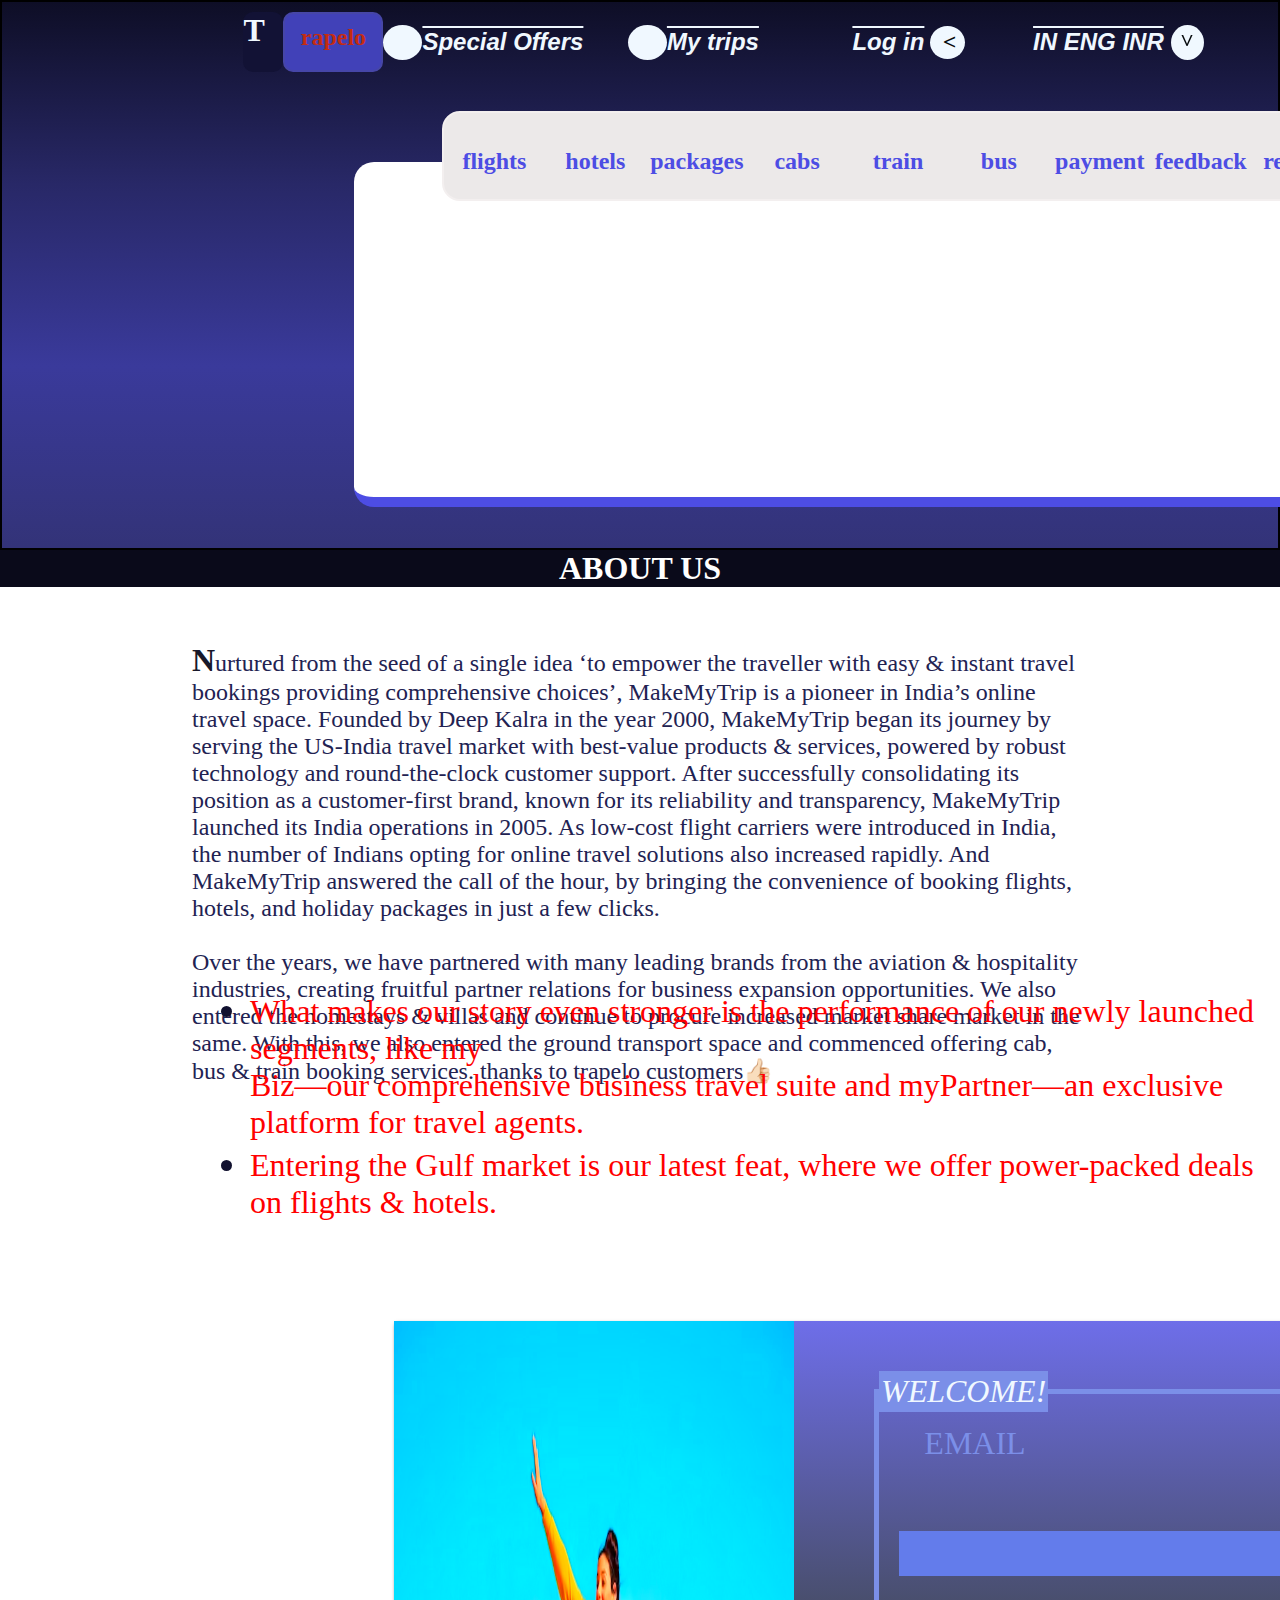
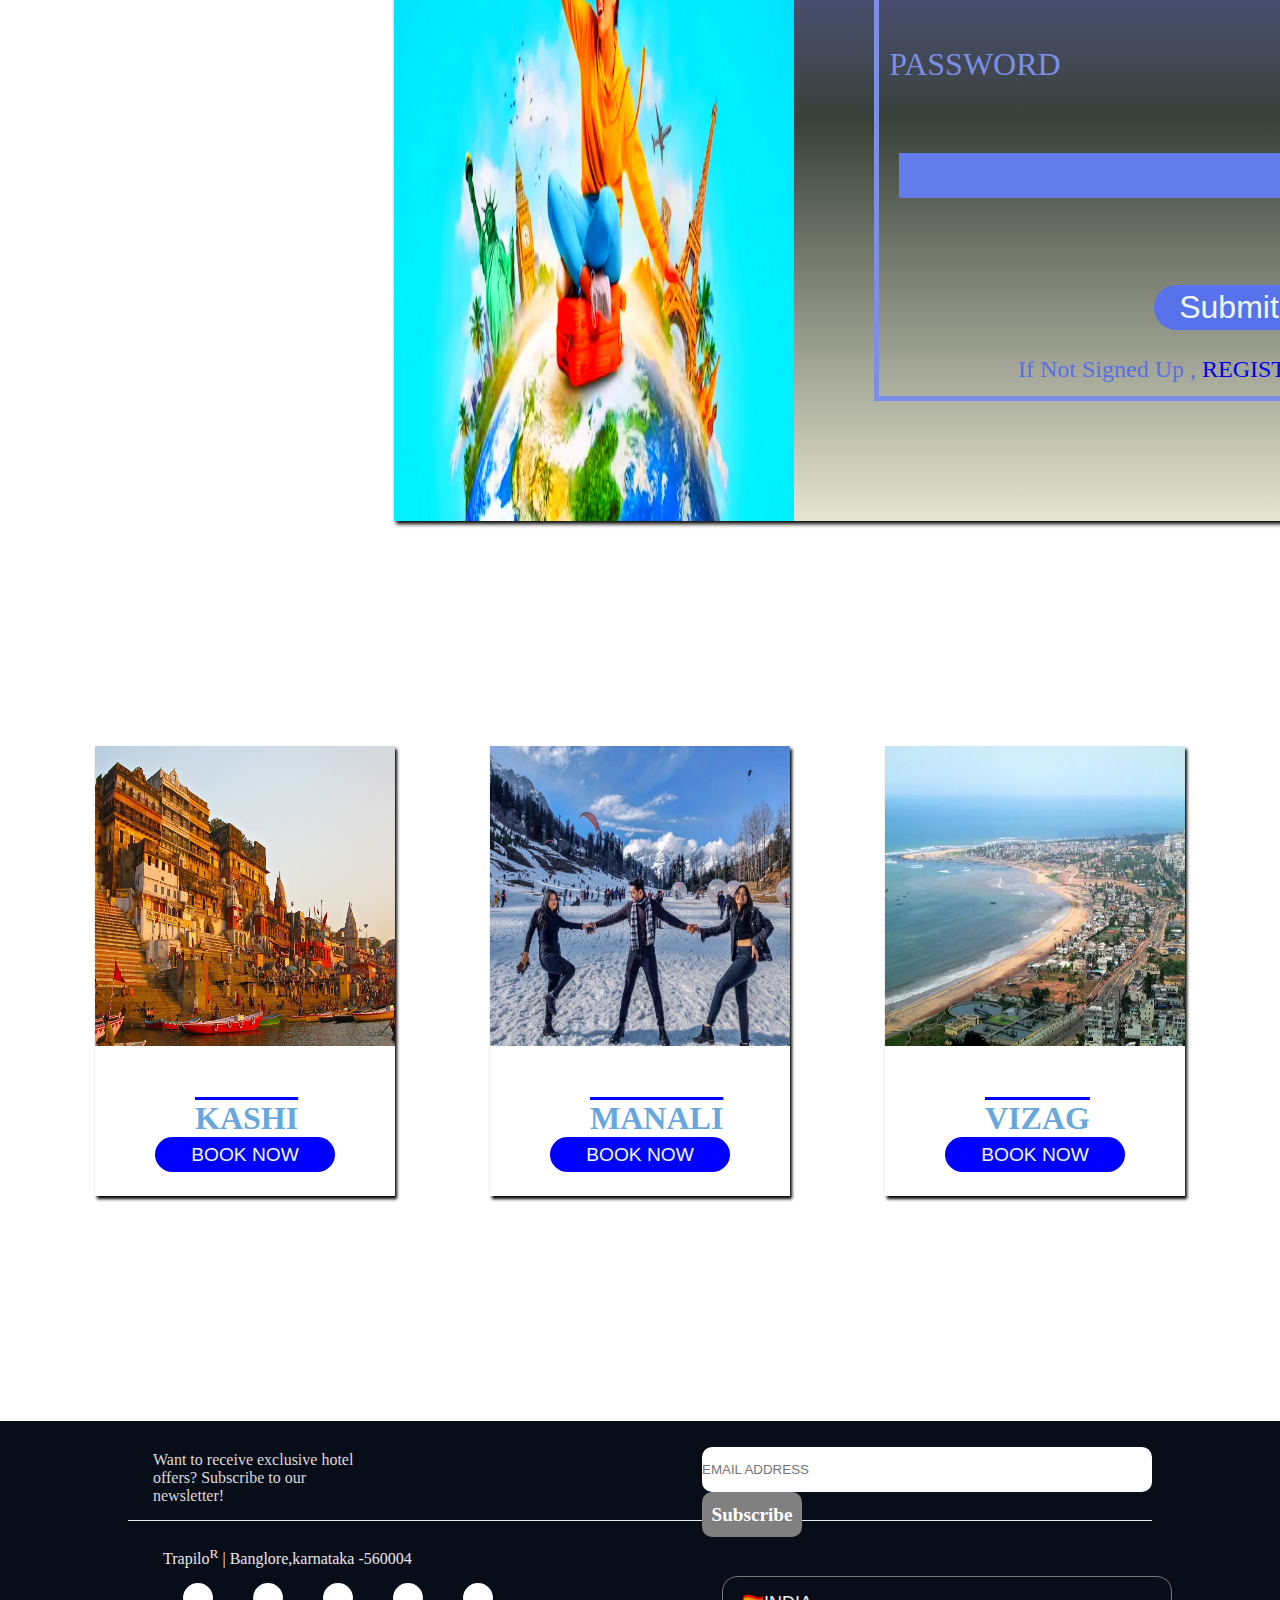
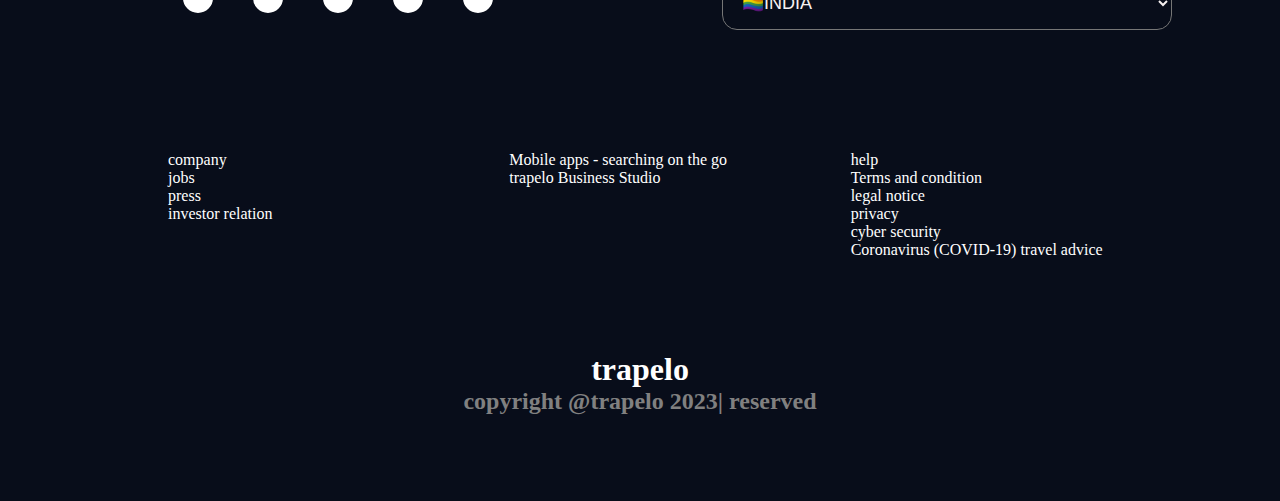
<file: index.html>
<!DOCTYPE html>
<html lang="en">
<head>
    <meta charset="UTF-8">
    <meta http-equiv="X-UA-Compatible" content="IE=edge">
    <meta name="viewport" content="width=device-width, initial-scale=1.0">
    <title>Trapelo</title>
    <link rel="stylesheet" href="index.css">
    <link rel="stylesheet" href="https://cdnjs.cloudflare.com/ajax/libs/font-awesome/6.4.0/css/all.min.css" 
    integrity="sha512-iecdLmaskl7CVkqkXNQ/ZH/XLlvWZOJyj7Yy7tcenmpD1ypASozpmT/E0iPtmFIB46ZmdtAc9eNBvH0H/ZpiBw==" crossorigin="anonymous" referrerpolicy="no-referrer" />
</head>
<body>
    <div class="nav-block">
        <header class="headerblock">
           <section class="headerblockin">
               <div class="domain">
                 <h1>T</h1>
                 <h5>rapelo</h5>
               </div>
               <div class="modules">
                   <div class="specialoffers">
                       <i class="fa-solid fa-percent"></i>
                       <h5>Special Offers</h5>
                   </div>
                   <div class="mytrips">
                       <i class="fa-solid fa-person-walking-luggage"></i>
                       <h5>My trips</h5>
                   </div>
                   <div class="login">
                       <h5>Log in</h5>
                       <p>^</p>
                   </div>
                   <div class="inr">
                      
                       <h5>IN ENG INR </h5>
                       <h1>^</h1>
                   </div>
               </div>
           </section>
        </header>
   
        <div id="flightsblock">
          
        </div>
   
   
        <div class="navicon">
           <div class="flights">
               <i class="fa-sharp fa-solid fa-plane-departure"></i>
               <h6>flights</h6>
           </div>
           <div class="hotels">
               <i class="fa-solid fa-hotel"></i>
               <h6> <a href="./hotel.html" target="_blank" class="hotel"> hotels </a></h6>
           </div>
           <div class="packages">
               <i class="fa-solid fa-cube"></i>
               <h6>packages</h6>
           </div>
           <div class="cabs">
               <i class="fa-solid fa-car"></i>
               <h6>cabs</h6>
           </div>
           <div class="train">
               <i class="fa-solid fa-train"></i>
               <h6>train</h6>
           </div>
           <div class="bus">
               <i class="fa-solid fa-bus"></i>
               <h6>bus</h6>
           </div>
           <div class="payment">
               <i class="fa-brands fa-cc-amazon-pay"></i>
               <h6>payment</h6>
           </div>
           <div class="feedback">
               <i class="fa-solid fa-message"></i>
              
               <h6>feedback</h6>
           </div>
           <div class="reviews">
               <i class="fa-solid fa-star"></i>
               <h6>reviews</h6>
           </div>
           <div class="activites">
               <i class="fa-solid fa-person-hiking"></i>
               <h6>activites</h6>
           </div>
        </div>
      
      </div>
      
      
      <!-- login -->
      <div class="about">
       <h1>ABOUT US</h1>
       <p>
         Nurtured from the seed of a single idea ‘to empower the traveller with
         easy & instant travel bookings providing comprehensive choices’,
         MakeMyTrip is a pioneer in India’s online travel space. Founded by Deep
         Kalra in the year 2000, MakeMyTrip began its journey by serving the
         US-India travel market with best-value products & services, powered by
         robust technology and round-the-clock customer support. After
         successfully consolidating its position as a customer-first brand, known
         for its reliability and transparency, MakeMyTrip launched its India
         operations in 2005. As low-cost flight carriers were introduced in
         India, the number of Indians opting for online travel solutions also
         increased rapidly. And MakeMyTrip answered the call of the hour, by
         bringing the convenience of booking flights, hotels, and holiday
         packages in just a few clicks.<br><br> Over the years, we have partnered with
         many leading brands from the aviation & hospitality industries, creating
         fruitful partner relations for business expansion opportunities. We also
         entered the homestays & villas and continue to procure increased market
         share market in the same. With this, we also entered the ground
         transport space and commenced offering cab, bus & train booking
         services.  </p>
         <ul>
                   <li>What makes our story even stronger is the performance of our
                     newly launched segments, like my<br>Biz—our comprehensive business travel
                     suite and myPartner—an exclusive platform for travel agents.</li>
                   <li>
                     Entering the Gulf market is our latest feat, where we offer power-packed deals on
                    flights & hotels.
                   </li>
         </ul>
      
     </div>
     <div class="form-block">
       <div class="img-block">
         <img
           src="./images/full-shot-travel-concept-with-landmarks_23-2149153258.jpeg"
           alt="image"
           height="800px"
           width="400px"
         />
       </div>
       <div class="signin-block">
         <form>
           <fieldset>
             <legend>WELCOME!</legend>
             <label for="email">EMAIL</label><br />
             <input type="email" id="email" name="email" /><br />
             <label for="pwd">PASSWORD</label><br />
             <input type="password" id="pwd" name="pwd" /><br /><br />
             <input type="submit" class="sbtn" />
             <p>
               If Not Signed Up ,
               <a href="./forms.html">REGISTER NOW</a>
             </p>
           </fieldset>
         </form>
       </div>
     </div>
   
   
     <!-- cards -->
     <div class="main-box">
       <div class="cards">
           <img src="./images/kashi.jpg" alt="kashi"
           height="300px" width="300px">
           <h1>KASHI</h1>
           <button class="sbtn">BOOK NOW</button>
       </div>
       <div class="cards">
           <img src="./images/manali.jpeg"
           alt="manali" height="300px" width="300px">
           <h1>MANALI</h1>
           <button class="sbtn">BOOK NOW</button>
       </div>
       <div class="cards">
           <img src="./images/vaizag.jpeg" alt="vizag" height="300px" width="300px">
           <h1>VIZAG</h1>
           <button class="sbtn">BOOK NOW</button>
       </div>
   
   </div>
   
   
   
   
   
      <!-- footer -->
      <div class="footer-block">
       <div class="inn-footerblock">
         <div class="subscribe-block">
            <section class="sb1">
             <p>Want to receive exclusive hotel offers?
                  Subscribe to our newsletter!</p>
            </section>
            <section class="sb2">
              <input type="email" id="email" name="email" placeholder="EMAIL ADDRESS">
              <button type="submit">Subscribe</button>
            </section>
            
         </div>
         <div class="footer-block2">
             <div class="media">
                 <p>Trapilo<span><sup>R</sup></span> | Banglore,karnataka -560004</p>
                 <div class="icons">
                   <div id="fb">
                     <i class="fa-brands fa-facebook"></i>
                   </div>
                   <div id="in">
                     <i class="fa-brands fa-instagram"></i>
                   </div>
                   <div id="tw">
                     <i class="fa-brands fa-twitter"></i>
                   </div>
                   <div id="yo">
                     <i class="fa-brands fa-youtube"></i>
                   </div>
                   <div id="li">
                     <i class="fa-brands fa-linkedin"></i>
                   </div>
                 </div>
              </div>
              <section class="country">
                   <select id="country-drop">
                        <option value=""><a href="">🏳️‍🌈INDIA</a></option>
                        <option value=""><a href="">CANADA</a></option>
                        <option value=""><a href="">BELGIUM</a></option>
                        <option value=""><a href="">FRANCE</a></option>
                        <option value=""><a href="">GERMANY</a></option>
                        <option value=""><a href="">AUSTRALIA</a></option>
                        <option value=""><a href="">HONG KONG</a></option>
                        <option value=""><a href="">SWEDEN</a></option>
                        <option value=""><a href="">USA</a></option>
                        <option value=""><a href="">UNITED KINGDOM</a></option>
                   </select>      
              </section>
             </div>
   
             <section class="list-block">
                    <article class="block1">
                     <ul type="none">
                       <li>company</li>
                       <li>jobs</li>
                       <li>press</li>
                       <li>investor relation</li>
                     </ul>
                    </article>
                    <article class="block2">
                     <ul type="none">
                       <li>Mobile apps - searching on the go</li>
                       <li>trapelo Business Studio</li>
                     </ul>
                    </article>
                    <article class="block3">
                     <ul type="none">
                       <li>help</li>
                       <li>Terms and condition</li>
                       <li>legal notice</li>
                       <li>privacy</li>
                       <li>cyber security</li>
                       <li>Coronavirus (COVID-19) travel advice</li>
                     </ul>
                    </article>
             </section>
   
             <div class="domain">
              <p>trapelo</p>
              <h6>copyright @trapelo 2023| reserved</h6>
             </div>
   
       </div>
     </div>
</body>
</html>
</file>
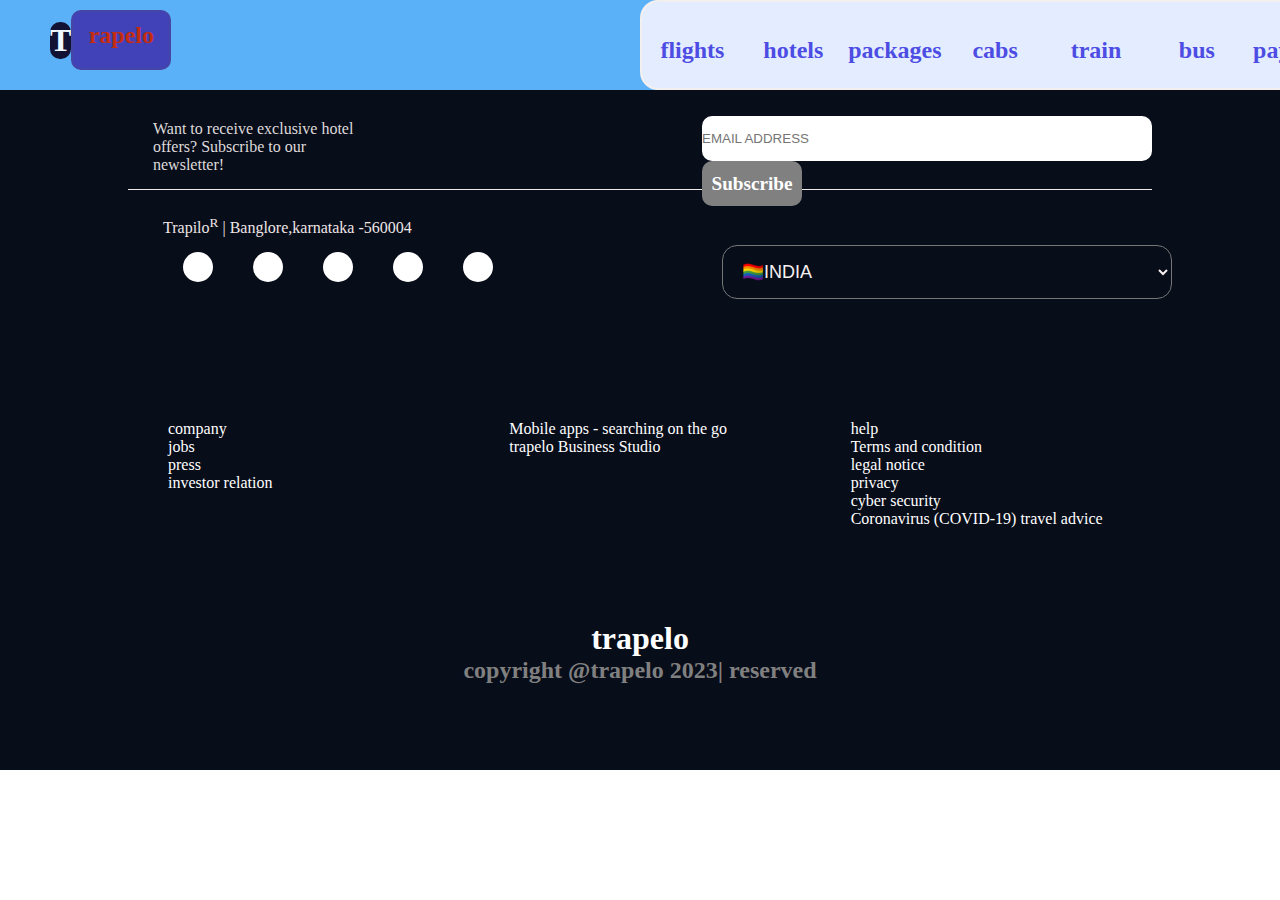
<file: base.html>
<!DOCTYPE html>
<html lang="en">
<head>
    <meta charset="UTF-8">
    <meta http-equiv="X-UA-Compatible" content="IE=edge">
    <meta name="viewport" content="width=device-width, initial-scale=1.0">
    <title>base</title>
    <link rel="stylesheet" href="./base.css">
</head>
<body>
    <!-- Header -->
    <div class="navicon-back">
        <section class="navicon-back">
           <div class="domain">
               <h1>T</h1>
               <h5>rapelo</h5>
             </div>
       <div class="navicon">
       <div class="flights">
           <i class="fa-sharp fa-solid fa-plane-departure"></i>
           <h6>flights</h6>
       </div>
       <div class="hotels">
           <i class="fa-solid fa-hotel"></i>
           <h6> <a href="./hotel.html" target="_blank" class="hotel"> hotels </a></h6>
       </div>
       <div class="packages">
           <i class="fa-solid fa-cube"></i>
           <h6>packages</h6>
       </div>
       <div class="cabs">
           <i class="fa-solid fa-car"></i>
           <h6>cabs</h6>
       </div>
       <div class="train">
           <i class="fa-solid fa-train"></i>
           <h6>train</h6>
       </div>
       <div class="bus">
           <i class="fa-solid fa-bus"></i>
           <h6>bus</h6>
       </div>
       <div class="payment">
           <i class="fa-brands fa-cc-amazon-pay"></i>
           <h6>payment</h6>
       </div>
       <div class="feedback">
           <i class="fa-solid fa-message"></i>
          
           <h6>feedback</h6>
       </div>
       <div class="reviews">
           <i class="fa-solid fa-star"></i>
           <h6>reviews</h6>
       </div>
       <div class="activites">
           <i class="fa-solid fa-person-hiking"></i>
           <h6>activites</h6>
       </div>
      </div>
   
      </div>
   
        <!-- footer -->
        <div class="footer-block">
           <div class="inn-footerblock">
             <div class="subscribe-block">
                <section class="sb1">
                 <p>Want to receive exclusive hotel offers?
                      Subscribe to our newsletter!</p>
                </section>
                <section class="sb2">
                  <input type="email" id="email" name="email" placeholder="EMAIL ADDRESS">
                  <button type="submit">Subscribe</button>
                </section>
                
             </div>
             <div class="footer-block2">
                 <div class="media">
                     <p>Trapilo<span><sup>R</sup></span> | Banglore,karnataka -560004</p>
                     <div class="icons">
                       <div id="fb">
                         <i class="fa-brands fa-facebook"></i>
                       </div>
                       <div id="in">
                         <i class="fa-brands fa-instagram"></i>
                       </div>
                       <div id="tw">
                         <i class="fa-brands fa-twitter"></i>
                       </div>
                       <div id="yo">
                         <i class="fa-brands fa-youtube"></i>
                       </div>
                       <div id="li">
                         <i class="fa-brands fa-linkedin"></i>
                       </div>
                     </div>
                  </div>
                  <section class="country">
                       <select id="country-drop">
                            <option value=""><a href="">🏳️‍🌈INDIA</a></option>
                            <option value=""><a href="">CANADA</a></option>
                            <option value=""><a href="">BELGIUM</a></option>
                            <option value=""><a href="">FRANCE</a></option>
                            <option value=""><a href="">GERMANY</a></option>
                            <option value=""><a href="">AUSTRALIA</a></option>
                            <option value=""><a href="">HONG KONG</a></option>
                            <option value=""><a href="">SWEDEN</a></option>
                            <option value=""><a href="">USA</a></option>
                            <option value=""><a href="">UNITED KINGDOM</a></option>
                       </select>      
                  </section>
                 </div>
       
                 <section class="list-block">
                        <article class="block1">
                         <ul type="none">
                           <li>company</li>
                           <li>jobs</li>
                           <li>press</li>
                           <li>investor relation</li>
                         </ul>
                        </article>
                        <article class="block2">
                         <ul type="none">
                           <li>Mobile apps - searching on the go</li>
                           <li>trapelo Business Studio</li>
                         </ul>
                        </article>
                        <article class="block3">
                         <ul type="none">
                           <li>help</li>
                           <li>Terms and condition</li>
                           <li>legal notice</li>
                           <li>privacy</li>
                           <li>cyber security</li>
                           <li>Coronavirus (COVID-19) travel advice</li>
                         </ul>
                        </article>
                 </section>
       
                 <div class="domain">
                  <p>trapelo</p>
                  <h6>copyright @trapelo 2023| reserved</h6>
                 </div>
       
           </div>
         </div>
</body>
</html>
</file>
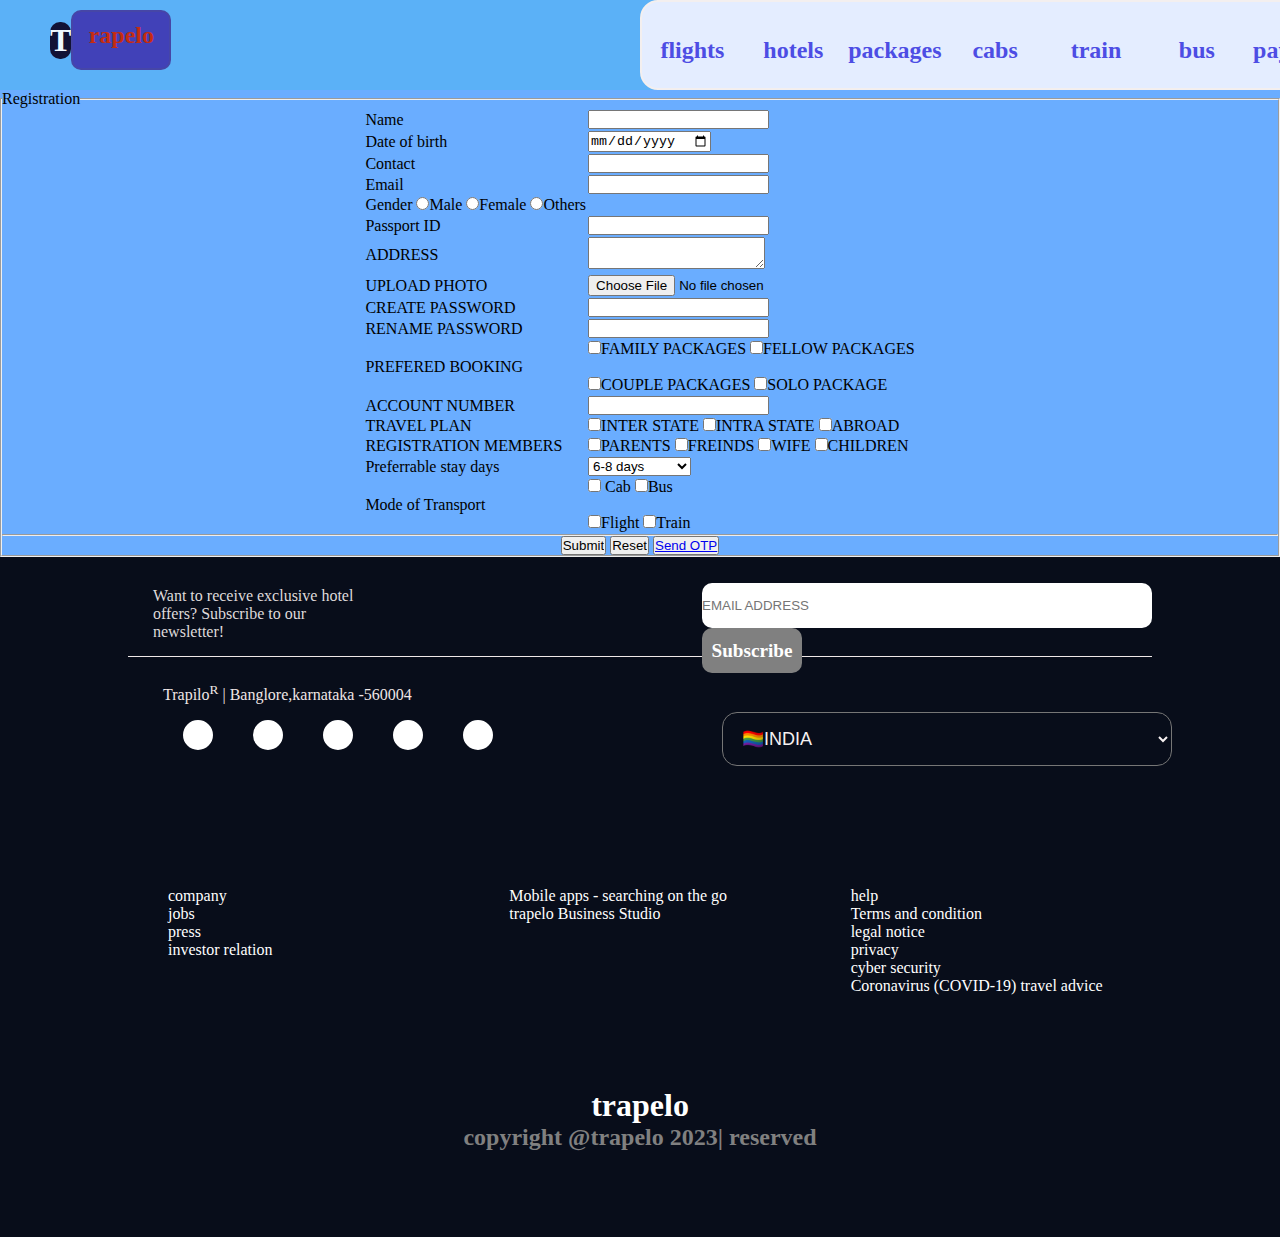
<file: forms.html>
<!DOCTYPE html>
<html lang="en">
<head>
    <meta charset="UTF-8">
    <meta http-equiv="X-UA-Compatible" content="IE=edge">
    <meta name="viewport" content="width=device-width, initial-scale=1.0">
    <title>forms</title>
    <link rel="stylesheet" href="forms.css">
    <link rel="stylesheet" href="https://cdnjs.cloudflare.com/ajax/libs/font-awesome/6.4.0/css/all.min.css" 
    integrity="sha512-iecdLmaskl7CVkqkXNQ/ZH/XLlvWZOJyj7Yy7tcenmpD1ypASozpmT/E0iPtmFIB46ZmdtAc9eNBvH0H/ZpiBw==" crossorigin="anonymous" referrerpolicy="no-referrer" />
</head>
<body>
  <!-- Header -->
  <div class="navicon-back">
    <section class="navicon-back">
       <div class="domain">
           <h1>T</h1>
           <h5>rapelo</h5>
         </div>
   <div class="navicon">
   <div class="flights">
       <i class="fa-sharp fa-solid fa-plane-departure"></i>
       <h6>flights</h6>
   </div>
   <div class="hotels">
       <i class="fa-solid fa-hotel"></i>
       <h6> <a href="./hotel.html" target="_blank" class="hotel"> hotels </a></h6>
   </div>
   <div class="packages">
       <i class="fa-solid fa-cube"></i>
       <h6>packages</h6>
   </div>
   <div class="cabs">
       <i class="fa-solid fa-car"></i>
       <h6>cabs</h6>
   </div>
   <div class="train">
       <i class="fa-solid fa-train"></i>
       <h6>train</h6>
   </div>
   <div class="bus">
       <i class="fa-solid fa-bus"></i>
       <h6>bus</h6>
   </div>
   <div class="payment">
       <i class="fa-brands fa-cc-amazon-pay"></i>
       <h6>payment</h6>
   </div>
   <div class="feedback">
       <i class="fa-solid fa-message"></i>
      
       <h6>feedback</h6>
   </div>
   <div class="reviews">
       <i class="fa-solid fa-star"></i>
       <h6>reviews</h6>
   </div>
   <div class="activites">
       <i class="fa-solid fa-person-hiking"></i>
       <h6>activites</h6>
   </div>
  </div>

  </div>

  <!-- Form -->
    <form style="background-color: rgb(106, 173, 255);"> 
        <fieldset>
            <legend>Registration</legend>

            <center>
            <table>
              <tr>
                <td><label for="name" name="username">Name</label></td>
                <td><input type="text" id="name"></td>
              </tr>
              <tr>
                <td><label for="dob" name="dob">Date of birth</label></td>
                <td><input type="date" id="dob"></td>
              </tr>
              <tr>
                <td><label for="contact">Contact</label></td>
                <td><input type="tel" id="contact" name="contacts" maxlength="10"></td>
              </tr>
              <tr>
                <td><label for="email">Email</label></td>
                <td><input type="email" id="email" name="email" ></td>
              </tr>
              <tr>
                <td>
                  <label for="gender">Gender</label>
                 <input type="radio" id="gender" name="gender" value="male">Male
                 <input type="radio" id="gender" name="gender" value="female">Female
                 <input type="radio" id="gender" name="gender" value="others">Others
                </td>
              </tr>
              <tr>
                <td><label for="pid" >Passport ID</label></td>
                <td><input type="text" id="pid" name="pid" ></td>
              </tr>
              <tr>
                <td><label for="ADDRESS">ADDRESS</label></td>
                <td><textarea  id="ADDRESS" name="ADDRESS">
                </textarea></td>
              </tr>
              <tr>
                <td><label for="photo">UPLOAD PHOTO</label></td>
                <td><input type="file" id="photo" name="photo"
                  title="only jpeg/png"></td>
              </tr>
              <tr>
                <td><label for="pwd">CREATE PASSWORD</label></td>
                <td><input type="password" id="pwd" name="pwd"></td>
              </tr>
              <tr>
                <td><label for="pwd2">RENAME PASSWORD</label></td>
                <td><input type="password" id="pwd2" name="pwd2"></td>
              </tr>
              <tr>
                <td><label for="PB">PREFERED BOOKING</label></td>
                <td><input type="checkbox" id="PB"
                  name="PB" value="fap">FAMILY PACKAGES
                 <input type="checkbox" id="PB"
                 name="PB" value="fep">FELLOW PACKAGES <br><br>
                 <input type="checkbox" id="PB"
                 name="PB" value="cp">COUPLE  PACKAGES
                 <input type="checkbox" id="PB"
                 name="PB" value="sp">SOLO PACKAGE</td>
              </tr>
              <tr>
                <td><label for="an">ACCOUNT NUMBER</label></td>
                <td><input type="text" id="an" name="an" novalidate ></td>
              </tr>
              <tr>
                <td><label for="yp">TRAVEL PLAN</label></td>
                <td><input type="checkbox" id="yp"
                  name="yp" value="INTER">INTER STATE
                 <input type="checkbox" id="yp"
                 name="yp" value="INTERA">INTRA STATE
                 <input type="checkbox" id="yp"
                 name="yp" value="ABROAD">ABROAD</td>
            </tr>
            <tr>
              <td><label for="rm">REGISTRATION MEMBERS</label></td>
              <td><input type="checkbox" id="rm"
                name="rm" value="p">PARENTS
                <input type="checkbox" id="rm"
                name="rm" value="f">FREINDS
                <input type="checkbox" id="rm"
                 name="rm" value="w">WIFE
                <input type="checkbox" id="rm"
                name="rm" value="c">CHILDREN</td>
            </tr>
            <tr>
              <td><label for="staydays">Preferrable stay days</label></td>
              <td>
                <select name="staydays" id="staydays">
                  <optgroup label="interState">
                    <option value="6-8is">6-8 days</option>
                    <option value="15-20is">15-20 days</option>
                    <option value="20-30is">20-30 days</option>
                  </optgroup>
                  <optgroup label="interaState">
                    <option value="6-8ia">6-8 days</option>
                    <option value="15-20ia">15-20 days</option>
                    <option value="20-30ia">20-30 days</option>
                  </optgroup>
                  <optgroup label="Abroade">
                    <option value="6-8a">6-8 days</option>
                    <option value="15-20a">15-20 days</option>
                    <option value="montha">month</option>
                  </optgroup>
             </select>
              </td>
            </tr>
            <tr>
              <td><label for="mt">Mode of Transport</label></td>
              <td><input type="checkbox" id="mt" name="mt" value="cab"> Cab
                <input type="checkbox" id="mt" name="mt" value="bus">Bus <br><br>
                <input type="checkbox" id="mt" name="mt" value="flight">Flight
                <input type="checkbox" id="mt" name="mt" value="train">Train</td>
            </tr>
          
             
            </table>
            <hr>
            <input type="submit">
            <input type="reset">
            <button class="otp"> <a href="./otpcard.html">Send OTP</a></button>
          </center>
            </fieldset>
    </form>



    <!-- footer -->
    <div class="footer-block">
      <div class="inn-footerblock">
        <div class="subscribe-block">
           <section class="sb1">
            <p>Want to receive exclusive hotel offers?
                 Subscribe to our newsletter!</p>
           </section>
           <section class="sb2">
             <input type="email" id="email" name="email" placeholder="EMAIL ADDRESS">
             <button type="submit">Subscribe</button>
           </section>
           
        </div>
        <div class="footer-block2">
            <div class="media">
                <p>Trapilo<span><sup>R</sup></span> | Banglore,karnataka -560004</p>
                <div class="icons">
                  <div id="fb">
                    <i class="fa-brands fa-facebook"></i>
                  </div>
                  <div id="in">
                    <i class="fa-brands fa-instagram"></i>
                  </div>
                  <div id="tw">
                    <i class="fa-brands fa-twitter"></i>
                  </div>
                  <div id="yo">
                    <i class="fa-brands fa-youtube"></i>
                  </div>
                  <div id="li">
                    <i class="fa-brands fa-linkedin"></i>
                  </div>
                </div>
             </div>
             <section class="country">
                  <select id="country-drop">
                       <option value=""><a href="">🏳️‍🌈INDIA</a></option>
                       <option value=""><a href="">CANADA</a></option>
                       <option value=""><a href="">BELGIUM</a></option>
                       <option value=""><a href="">FRANCE</a></option>
                       <option value=""><a href="">GERMANY</a></option>
                       <option value=""><a href="">AUSTRALIA</a></option>
                       <option value=""><a href="">HONG KONG</a></option>
                       <option value=""><a href="">SWEDEN</a></option>
                       <option value=""><a href="">USA</a></option>
                       <option value=""><a href="">UNITED KINGDOM</a></option>
                  </select>      
             </section>
            </div>
  
            <section class="list-block">
                   <article class="block1">
                    <ul type="none">
                      <li>company</li>
                      <li>jobs</li>
                      <li>press</li>
                      <li>investor relation</li>
                    </ul>
                   </article>
                   <article class="block2">
                    <ul type="none">
                      <li>Mobile apps - searching on the go</li>
                      <li>trapelo Business Studio</li>
                    </ul>
                   </article>
                   <article class="block3">
                    <ul type="none">
                      <li>help</li>
                      <li>Terms and condition</li>
                      <li>legal notice</li>
                      <li>privacy</li>
                      <li>cyber security</li>
                      <li>Coronavirus (COVID-19) travel advice</li>
                    </ul>
                   </article>
            </section>
  
            <div class="domain">
             <p>trapelo</p>
             <h6>copyright @trapelo 2023| reserved</h6>
            </div>
  
      </div>
    </div>
</body>
</html>
</file>
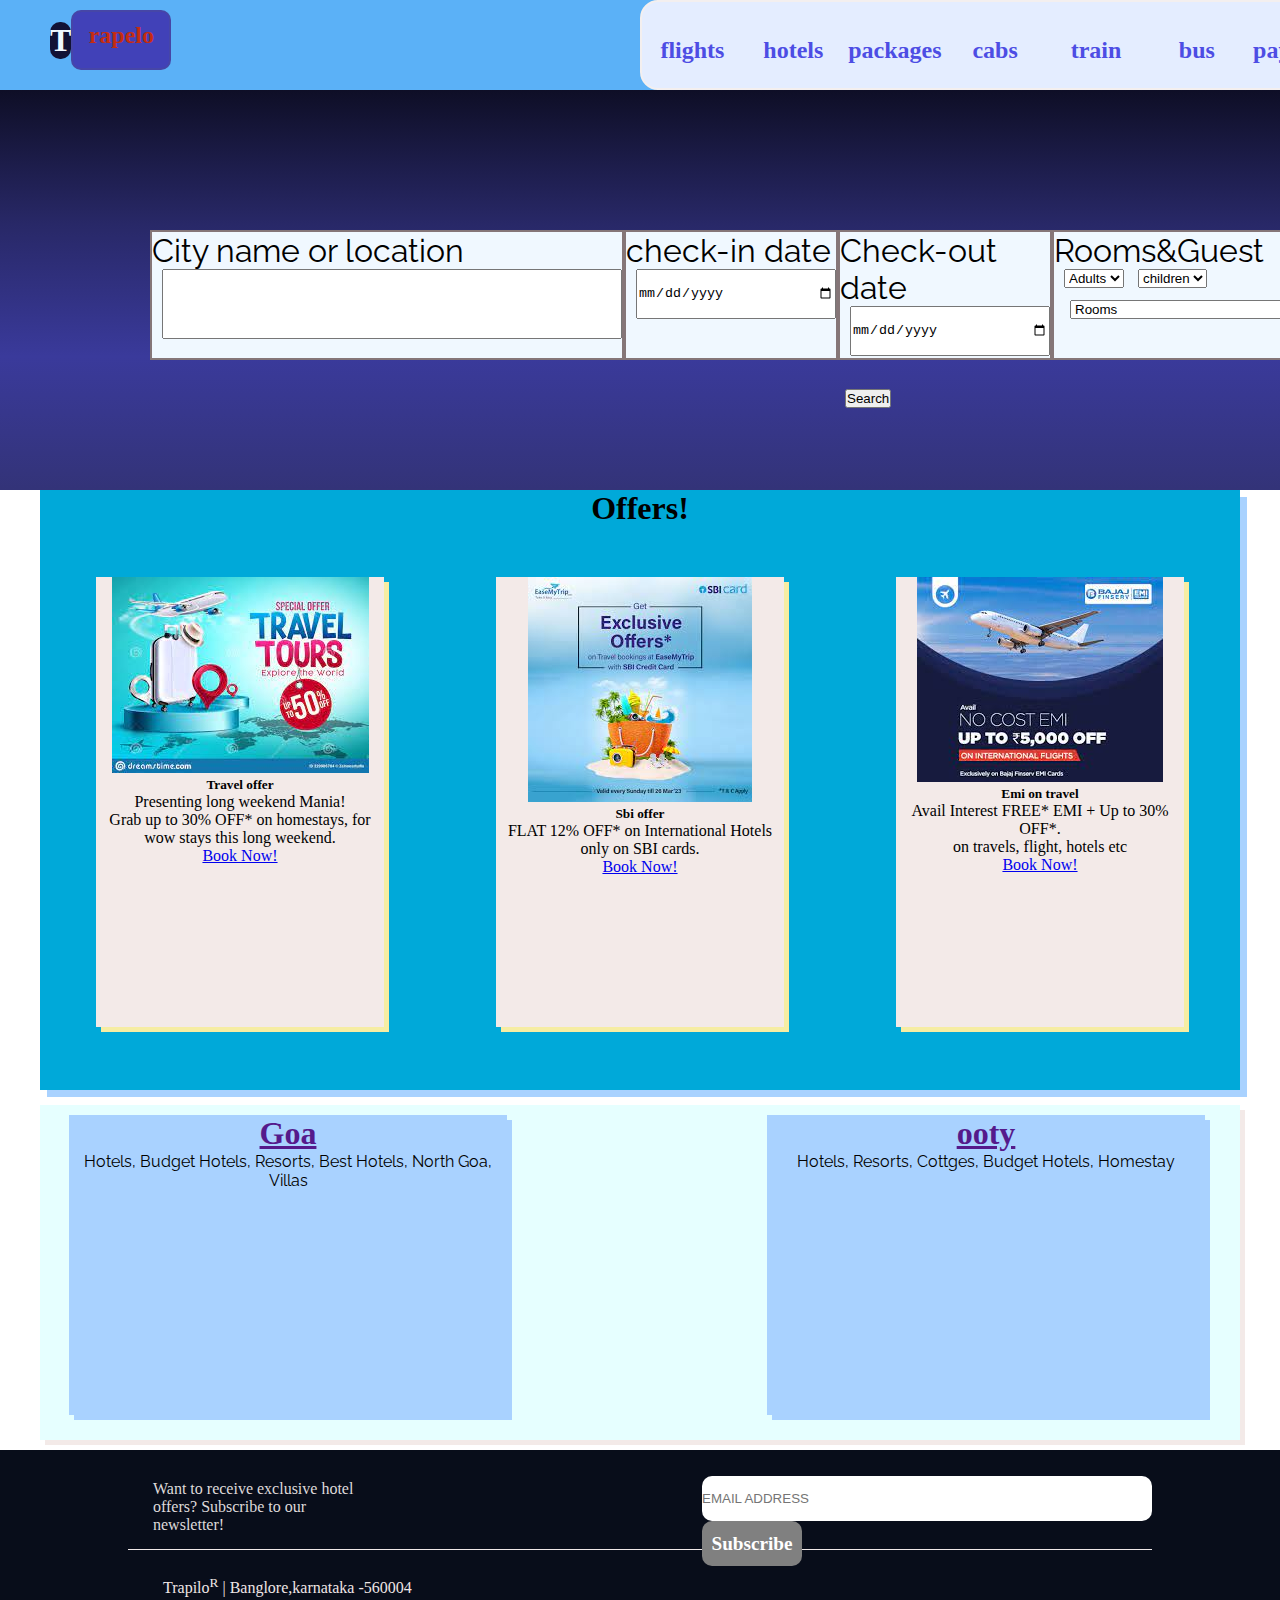
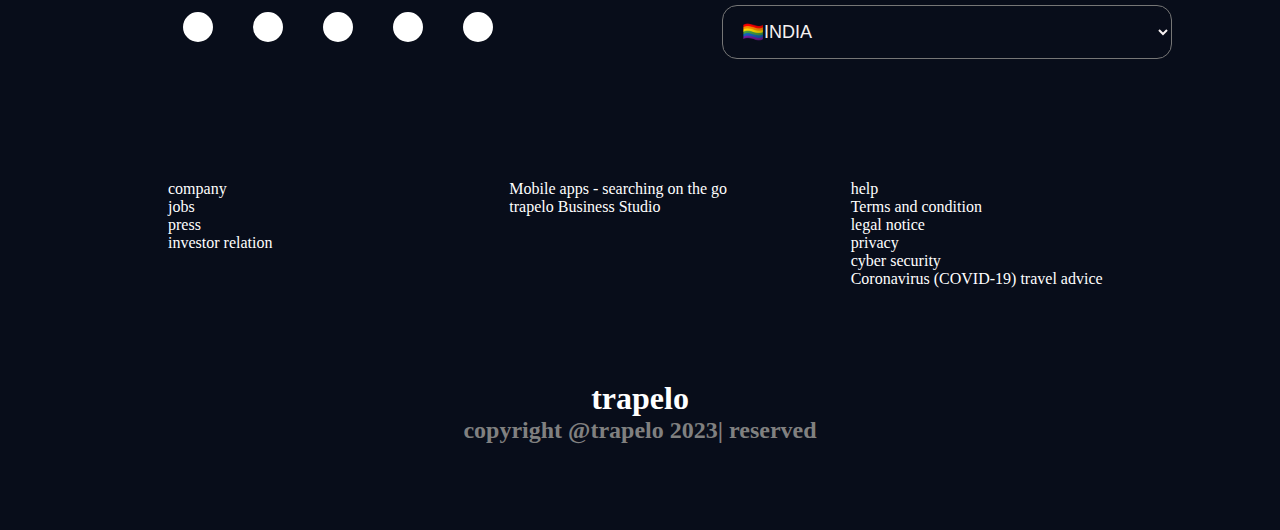
<file: hotel.html>
<!DOCTYPE html>
<html lang="en">
<head>
    <meta charset="UTF-8">
    <meta http-equiv="X-UA-Compatible" content="IE=edge">
    <meta name="viewport" content="width=device-width, initial-scale=1.0">
    <title>Hotels|Trapelo</title>
    <link rel="stylesheet" href="hotel.css">
    <!-- icons cdn -->
    <link rel="stylesheet" href="https://cdnjs.cloudflare.com/ajax/libs/font-awesome/6.4.0/css/all.min.css" 
    integrity="sha512-iecdLmaskl7CVkqkXNQ/ZH/XLlvWZOJyj7Yy7tcenmpD1ypASozpmT/E0iPtmFIB46ZmdtAc9eNBvH0H/ZpiBw==" crossorigin="anonymous" referrerpolicy="no-referrer" />
    <!-- Bootstrap -->
    <link href="https://cdn.jsdelivr.net/npm/bootstrap@5.3.0-alpha3/dist/css/bootstrap.min.css" rel="stylesheet" integrity="sha384-KK94CHFLLe+nY2dmCWGMq91rCGa5gtU4mk92HdvYe+M/SXH301p5ILy+dN9+nJOZ" crossorigin="anonymous">
    <!-- Google Font -->
    <link href="https://fonts.googleapis.com/css2?family=Raleway:wght@800&display=swap" rel="stylesheet">
</head>
<body>
    <!-- Header -->
    <div class="navicon-back">
     <section class="navicon-back">
        <div class="domain">
            <h1>T</h1>
            <h5>rapelo</h5>
          </div>
    <div class="navicon">
    <div class="flights">
        <i class="fa-sharp fa-solid fa-plane-departure"></i>
        <h6>flights</h6>
    </div>
    <div class="hotels">
        <i class="fa-solid fa-hotel"></i>
        <h6> <a href="./hotel.html" target="_blank" class="hotel"> hotels </a></h6>
    </div>
    <div class="packages">
        <i class="fa-solid fa-cube"></i>
        <h6>packages</h6>
    </div>
    <div class="cabs">
        <i class="fa-solid fa-car"></i>
        <h6>cabs</h6>
    </div>
    <div class="train">
        <i class="fa-solid fa-train"></i>
        <h6>train</h6>
    </div>
    <div class="bus">
        <i class="fa-solid fa-bus"></i>
        <h6>bus</h6>
    </div>
    <div class="payment">
        <i class="fa-brands fa-cc-amazon-pay"></i>
        <h6>payment</h6>
    </div>
    <div class="feedback">
        <i class="fa-solid fa-message"></i>
       
        <h6>feedback</h6>
    </div>
    <div class="reviews">
        <i class="fa-solid fa-star"></i>
        <h6>reviews</h6>
    </div>
    <div class="activites">
        <i class="fa-solid fa-person-hiking"></i>
        <h6>activites</h6>
    </div>
   </div>
   </div>

<!-- Booking section -->
<section class="bookbar">
  <div  class="booking">
    <div class="loc">
      <label class ="locate" for="locatio" style="font-family: 'Josefin Sans', sans-serif;
      font-family: 'Raleway', sans-serif; font-size: xx-large;" 
      >City name or location</label> <br> 
      <input type="text" id="location" style="height: 70px; width: 460px;">
    </div>
    <div class="check-in">
      <label for="" style="font-family: 'Josefin Sans', sans-serif;
      font-family: 'Raleway', sans-serif; font-size: xx-large;">check-in date</label><br>
      <input type="date" id="chkin">
    </div>
    <div class="check-out">
      <label for=""style="font-family: 'Josefin Sans', sans-serif;
      font-family: 'Raleway', sans-serif; font-size: xx-large;">Check-out date</label>
      <input type="date" id="chkout">
    </div>
    <div class="rooms">
      <label for="" style="font-family: 'Josefin Sans', sans-serif;
      font-family: 'Raleway', sans-serif; font-size: xx-large;">Rooms&Guest</label> 
      <br>
      <select class="adults" aria-label="Default select example">
        <option selected>Adults</option>
        <option value="1">One</option>
        <option value="2">Two</option>
        <option value="3">Three</option>
      </select>
      <select class="children" aria-label="Default select example">
        <option selected>children</option>
        <option value="1">One</option>
        <option value="2">Two</option>
        <option value="3">Three</option>
      </select>

      <br>
      <select class="room" aria-label="Default select example">
        <option selected>Rooms</option>
        <option value="1">One</option>
        <option value="2">Two</option>
        <option value="3">Three</option>
      </select>
      
    </div>
    <div class="price">
      <label for="" style="font-family: 'Josefin Sans', sans-serif;
      font-family: 'Raleway', sans-serif; font-size: xx-large;">Price</label> 
      <br>
      <select class="price-filter" aria-label="Default select example">
        <option selected> &#8377 0-1500 </option>
        <option value="1">&#8377 1500-3000 </option>
        <option value="2">&#8377 3000-5000 </option>
        <option value="3">&#8377 5000+ </option>
      </select> 
    </div>

  </div>
  <div class="sbutton">
      <!-- Search button -->
      <button type="button" class="btn btn-primary btn-lg">
        <i class="fa-solid fa-magnifying-glass"></i>Search</button>
    </div>
</section>

<!-- offers -->
<center>
<section class="offer">
  <h1><i class="fa-solid fa-percent"></i>Offers!</h1>
  <div class="offers">
  <div class="card" style="width: 18rem;">
    <img src="./images/traveloffer.jpeg" class="card-img-top" alt="...">
    <div class="card-body">
      <h5 class="card-title">Travel offer</h5>
      <p class="card-text"> Presenting long weekend Mania!
        <br> Grab up to 30% OFF* on homestays, for wow stays this long weekend.</p>
      <a href="#" class="btn btn-primary">Book Now!</a>
    </div>
  </div>
  <div class="card" style="width: 18rem;">
    <img src="./images/sbi offer.jpeg" class="card-img-top" alt="..." style="height: 50%;">
    <div class="card-body">
      <h5 class="card-title">Sbi offer</h5>
      <p class="card-text">FLAT 12% OFF* on International Hotels 
        <br> only on SBI cards.
      </p>
      <a href="#" class="btn btn-primary">Book Now!</a>
    </div>
  </div>
  <div class="card" style="width: 18rem;">
    <img src="./images/emo offer.jpeg" class="card-img-top" alt="...">
    <div class="card-body">
      <h5 class="card-title">Emi on travel</h5>
      <p class="card-text"> Avail Interest FREE* EMI + Up to 30% OFF*.
        <br>on travels, flight, hotels etc
      </p>
      <a href="#" class="btn btn-primary">Book Now!</a>
    </div>
  </div>
  <!-- offers div below -->
</div>  
</section>
</center>

<!-- popplaces -->
<center>
<section class="popplaces">
   <div class="pp1">
    <div class="goa">
      <h1><a href="">Goa</a></h1>
      <center>
        <p style="font-family: 'Josefin Sans', sans-serif;font-family: 'Raleway', sans-serif;">
          Hotels, Budget Hotels, Resorts, Best Hotels, North Goa, Villas</p>
          <iframe width="560" height="315" src="https://www.youtube.com/embed/sxTiV4unerY" title="YouTube video player" 
          frameborder="0" allow="accelerometer; autoplay; clipboard-write; encrypted-media; gyroscope; picture-in-picture; web-share" allowfullscreen 
          style="height: 160px; width: 387px;">
        </iframe>
      </center>
    </div>
    <div class="ooty">
      <h1><a href="">ooty</a></h1>
      <center>
        <p style="font-family: 'Josefin Sans', sans-serif;font-family: 'Raleway', sans-serif;">
          Hotels, Resorts, Cottges, Budget Hotels, Homestay</p>
          <iframe width="560" height="315" src="https://www.youtube.com/embed/-jwnly4NOq0" title="YouTube video player" frameborder="0" 
          allow="accelerometer; autoplay; clipboard-write; encrypted-media; gyroscope; picture-in-picture; web-share" 
          allowfullscreen style="height: 160px; width: 387px;"></iframe>
      </center>
  </div>
   </div>
</section>
</center>



     <!-- footer -->
     <div class="footer-block">
        <div class="inn-footerblock">
          <div class="subscribe-block">
             <section class="sb1">
              <p>Want to receive exclusive hotel offers?
                   Subscribe to our newsletter!</p>
             </section>
             <section class="sb2">
               <input type="email" id="email" name="email" placeholder="EMAIL ADDRESS">
               <button type="submit">Subscribe</button>
             </section>
             
          </div>
          <div class="footer-block2">
              <div class="media">
                  <p>Trapilo<span><sup>R</sup></span> | Banglore,karnataka -560004</p>
                  <div class="icons">
                    <div id="fb">
                      <i class="fa-brands fa-facebook"></i>
                    </div>
                    <div id="in">
                      <i class="fa-brands fa-instagram"></i>
                    </div>
                    <div id="tw">
                      <i class="fa-brands fa-twitter"></i>
                    </div>
                    <div id="yo">
                      <i class="fa-brands fa-youtube"></i>
                    </div>
                    <div id="li">
                      <i class="fa-brands fa-linkedin"></i>
                    </div>
                  </div>
               </div>
               <section class="country">
                    <select id="country-drop">
                         <option value=""><a href="">🏳️‍🌈INDIA</a></option>
                         <option value=""><a href="">CANADA</a></option>
                         <option value=""><a href="">BELGIUM</a></option>
                         <option value=""><a href="">FRANCE</a></option>
                         <option value=""><a href="">GERMANY</a></option>
                         <option value=""><a href="">AUSTRALIA</a></option>
                         <option value=""><a href="">HONG KONG</a></option>
                         <option value=""><a href="">SWEDEN</a></option>
                         <option value=""><a href="">USA</a></option>
                         <option value=""><a href="">UNITED KINGDOM</a></option>
                    </select>      
               </section>
              </div>
    
              <section class="list-block">
                     <article class="block1">
                      <ul type="none">
                        <li>company</li>
                        <li>jobs</li>
                        <li>press</li>
                        <li>investor relation</li>
                      </ul>
                     </article>
                     <article class="block2">
                      <ul type="none">
                        <li>Mobile apps - searching on the go</li>
                        <li>trapelo Business Studio</li>
                      </ul>
                     </article>
                     <article class="block3">
                      <ul type="none">
                        <li>help</li>
                        <li>Terms and condition</li>
                        <li>legal notice</li>
                        <li>privacy</li>
                        <li>cyber security</li>
                        <li>Coronavirus (COVID-19) travel advice</li>
                      </ul>
                     </article>
              </section>
    
              <div class="domain">
               <p>trapelo</p>
               <h6>copyright @trapelo 2023| reserved</h6>
              </div>
    
        </div>
      </div>
</body>
</html>
</file>
<file: index.css>
@import url(./footer.css);


* {
  margin: 0%;
  padding: 0%;
  box-sizing: border-box;
}
.nav-block {
  border: 2px solid black;
  height: 550px;
  background: linear-gradient(rgb(14, 14, 38),rgb(40, 40, 103),
  rgb(58, 58, 155),rgb(51, 51, 120));
}
.nav-block .headerblock {
  height: 80px;
  /* border: 2px solid red; */
}
.nav-block .headerblock .headerblockin {
  height: 80px;
  /* border: 2px solid rgb(38, 255, 0); */
  width: 70%;
  margin: 0 auto;
  display: flex;
  justify-content: space-between;
}
.headerblock .headerblockin .domain {
  height: 80px;
  width: 200px;
  /* border: 2px solid red; */
  display: flex;
  align-items: center;
  padding-left: 50px;
  /* justify-content:space-around; */
}

.headerblock .headerblockin .domain > h1 {
  font-size: xx-large;
  /* border:2px solid rgb(21, 21, 44); */
  color: aliceblue;
  background-color: rgb(18, 18, 53);
  border-radius: 10px 10px;
  border-color: none;
  height: 60px;
  width: 40px;
  padding: auto;
  animation: t;
  animation-delay: 1s;
  animation-duration: 14s;
  animation-iteration-count: infinite;
}
@keyframes t {
  15% {
    height: 60px;
    width: 40px;
    padding: auto;
    border-radius: 100%;
    background-color: rgb(14, 3, 3);
    color: antiquewhite;
    font-size: xx-large;
    border-color: none;
    padding-left: 5px;
  }
  35% {
    height: 60px;
    width: 60px;
    padding: auto;
    /* border-radius: 100%; */
    background-color: rgb(7, 40, 53);
    color: rgb(231, 52, 52);
    font-size: xx-large;
    border-color: none;
    padding-left: 15px;
  }
  65% {
    height: 60px;
    width: 60px;
    padding: auto;
    /* border-radius: 100%; */
    background-color: rgb(15, 9, 9);
    color: rgb(73, 191, 227);
    font-size: xx-large;
    border-color: none;
    padding-left: 5px;
  }
  85% {
    height: 60px;
    width: 60px;
    padding: auto;
    /* border-radius: 100%; */
    background-color: rgb(11, 11, 29);
    color: antiquewhite;
    font-size: xx-large;
    border-color: none;
    padding-left: 5px;
  }
  100% {
    height: 60px;
    width: 60px;
    padding: auto;
    font-size: xx-large;
    border: 2px solid rgb(21, 21, 44);
    background-color: aliceblue;
    color: rgb(18, 18, 53);

    padding-top: 15px;
    border-color: none;
    padding-left: 40px;
  }
}

.headerblock .headerblockin .domain > h5 {
  font-size: x-large;
  width: 100px;
  min-height: 60px;
  padding-top: 10px;
  text-align: center;
  border: 2px solid rgb(70, 70, 167);
  color: rgb(196, 44, 17);
  background-color: rgb(65, 65, 184);
  border-radius: 10px 10px;
  padding: auto;
  animation: rap;
  animation-delay: 1s;
  animation-duration: 8s;
  animation-iteration-count: infinite;
}
@keyframes rap {
    15% {
      height: 60px;
      width: 30px;
      padding: auto;
      border-radius: 10%;
      background-color: rgb(14, 3, 3);
      color: antiquewhite;
      font-size: xx-large;
      border-color: none;
      padding-left: 5px;
    }
    35% {
      height: 60px;
      width: 50px;
      padding: auto;
      border-radius: 15%;
      background-color: rgb(7, 40, 53);
      color: rgb(231, 52, 52);
      font-size: xx-large;
      border-color: none;
      padding-left: 15px;
    }
    65% {
      height:60px;
      width: 70px;
      padding: auto;
      border-radius: 30%;
      background-color: rgb(15, 9, 9);
      color: rgb(73, 191, 227);
      font-size: xx-large;
      border-color: none;
      padding-left: 5px;
    }
    85% {
      height: 60px;
      width: 150px;
      padding: auto;
      border-radius: 20%;
      background-color: rgb(11, 11, 29);
      color: antiquewhite;
      font-size: xx-large;
      border-color: none;
      padding-left: 5px;
    }
    100% {
      height: 60px;
      width: 115px;
      padding: auto;
      font-size: xx-large;
      border: 2px solid rgb(21, 21, 44);
      color: aliceblue;
      background-color: rgb(18, 18, 53);
      border-radius: 10%;
      padding-top: 15px;
      border-color: none;
      padding-left: 5px;
    }
  }

.headerblock .headerblockin .modules {
  height: 80px;
  width: 900px;
  /* border: 2px solid red; */
  display: flex;
  justify-content: space-between;
}
.headerblock .headerblockin .modules>.specialoffers{
    height: 80px;
    width: 210px;
    /* border: 2px solid green; */
    display: flex;
    align-items: center;
    justify-content:center;

}
.headerblock .headerblockin .modules>.specialoffers>i{
    color: rgb(6, 10, 13);
    font-weight: bolder;
    font-size: x-large;
    background-color: aliceblue;
    border-radius: 100%;
    height: 35px;
    width: 39px;
    padding-top: 5px;
    padding-left: 10px;
    margin-left: -10px;
   
}
.headerblock .headerblockin .modules>.specialoffers>h5{
    color: aliceblue;
    font-weight: bolder;
    font-size: x-large;
    font-family:'Gill Sans', 'Gill Sans MT', Calibri, 'Trebuchet MS', sans-serif;
    font-style: italic;
    text-decoration-line: overline;

}

.headerblock .headerblockin .modules>.mytrips{
    height: 80px;
    width: 210px;
    /* border: 2px solid green; */
    display: flex;
    align-items: center;
    justify-content:center;
}


.headerblock .headerblockin .modules>.mytrips>i{
    color: rgb(6, 10, 13);
    font-weight: bolder;
    font-size: x-large;
    background-color: aliceblue;
    border-radius: 100%;
    height: 35px;
    width: 39px;
    padding-top: 5px;
    padding-left: 10px;
    margin-left: -10px;
   
}
.headerblock .headerblockin .modules>.mytrips>h5{
    color: aliceblue;
    font-weight: bolder;
    font-size: x-large;
    font-family:'Gill Sans', 'Gill Sans MT', Calibri, 'Trebuchet MS', sans-serif;
    font-style: italic;
    text-decoration-line: overline;

}

.headerblock .headerblockin .modules>.login{
    height: 80px;
    width: 210px;
    /* border: 2px solid green; */
    display: flex;
    align-items: center;
    justify-content:center;
}

.headerblock .headerblockin .modules>.login>p{
    color: rgb(6, 10, 13);
    font-weight: bolder;
    font-size: x-large;
    background-color: aliceblue;
    border-radius: 100%;
    height: 35px;
    width: 33px;
    padding-top: 8px;
    padding-left: 10px;
    margin-left: 7px;
    transform: rotate(270deg);
   
}
.headerblock .headerblockin .modules>.login>h5{
    color: aliceblue;
    font-weight: bolder;
    font-size: x-large;
    font-family:'Gill Sans', 'Gill Sans MT', Calibri, 'Trebuchet MS', sans-serif;
    font-style: italic;
    text-decoration-line: overline;

}
.headerblock .headerblockin .modules>.inr{
    height: 80px;
    width: 210px;
    /* border: 2px solid green; */
    display: flex;
    align-items: center;
    justify-content:center;
}
.headerblock .headerblockin .modules>.inr>h1{
    color: rgb(6, 10, 13);
    font-weight: bolder;
    font-size: x-large;
    background-color: aliceblue;
    border-radius: 100%;
    height: 35px;
    width: 33px;
    padding-top: 8px;
    padding-left: 10px;
    margin-left: 7px;
    transform: rotate(180deg);
   
}
.headerblock .headerblockin .modules>.inr>h5{
    color: aliceblue;
    font-weight: bolder;
    font-size: x-large;
    font-family:'Gill Sans', 'Gill Sans MT', Calibri, 'Trebuchet MS', sans-serif;
    font-style: italic;
    text-decoration-line: overline;

}

.navicon{
  border: 2px solid rgb(243, 239, 239);
  background-color: rgb(236, 233, 233);
    height: 90px;
    width: 1013px;
    margin-top: -396px;
    margin-left: 440px;
    border-radius: 18px;
    display: flex;
    align-items: center;
    justify-content: space-around;
}
.navicon .flights{
  height:90px;
  width: 92px;
  /* border:2px solid red; */
  color: rgb(77, 77, 228);
}
.nav-block .flights i{
  font-size: xx-large;
  color: rgb(131, 131, 223);
 padding-top: 14px;
 padding-left: 24px;
 box-sizing: border-box;
 font-weight: bolder;
}
.nav-block .flights h6{
  text-align: center;
  font-size: x-large;
}
.nav-block .flights h6:hover{
  text-decoration: underline;
  color: rgb(35, 186, 35);
}
.nav-block .flights i:hover{
  color: rgb(35, 186, 35);
}

/* hotels */
.navicon .hotels{
  height:90px;
  width: 92px;
  /* border:2px solid red; */
  color: rgb(77, 77, 228);
}
.navicon .hotels .hotel{
  text-decoration: none;
  color: rgb(77, 77, 228);
}
.nav-block .hotels i{
  font-size: xx-large;
  color: rgb(131, 131, 223);
 padding-top: 14px;
 padding-left: 24px;
 box-sizing: border-box;
 font-weight: bolder;
}
.nav-block .hotels h6{
  text-align: center;
  font-size: x-large;
}
.nav-block .hotels h6:hover{
  text-decoration: underline;
  color: rgb(35, 186, 35);
}
.nav-block .hotels i:hover{
  color: rgb(35, 186, 35);
}
/* packages */
.navicon .packages{
  height:90px;
  width: 92px;
  /* border:2px solid red; */
  color: rgb(77, 77, 228);
}
.nav-block .packages i{
  font-size: xx-large;
  color: rgb(131, 131, 223);
 padding-top: 14px;
 padding-left: 24px;
 box-sizing: border-box;
 font-weight: bolder;
}
.nav-block .packages h6{
  text-align: center;
  font-size: x-large;
}
.nav-block .packages h6:hover{
  text-decoration: underline;
  color: rgb(35, 186, 35);
}
.nav-block .packages i:hover{
  color: rgb(35, 186, 35);
}
/* cabs */
.navicon .cabs{
  height:90px;
  width: 92px;
  /* border:2px solid red; */
  color: rgb(77, 77, 228);
}
.nav-block .cabs i{
  font-size: xx-large;
  color: rgb(131, 131, 223);
 padding-top: 14px;
 padding-left: 24px;
 box-sizing: border-box;
 font-weight: bolder;
}
.nav-block .cabs h6{
  text-align: center;
  font-size: x-large;
}
.nav-block .cabs h6:hover{
  text-decoration: underline;
  color: rgb(35, 186, 35);
}
.nav-block .cabs i:hover{
  color: rgb(35, 186, 35);
}


/* train */
.navicon .train{
  height:90px;
  width: 92px;
  /* border:2px solid red; */
  color: rgb(77, 77, 228);
}
.nav-block .train i{
  font-size: xx-large;
  color: rgb(131, 131, 223);
 padding-top: 14px;
 padding-left: 24px;
 box-sizing: border-box;
 font-weight: bolder;
}
.nav-block .train h6{
  text-align: center;
  font-size: x-large;
}
.nav-block .train h6:hover{
  text-decoration: underline;
  color: rgb(35, 186, 35);
}
.nav-block .train i:hover{
  color: rgb(35, 186, 35);
}
/* bus */
.navicon .bus{
  height:90px;
  width: 92px;
  /* border:2px solid red; */
  color: rgb(77, 77, 228);
}
.nav-block .bus i{
  font-size: xx-large;
  color: rgb(131, 131, 223);
 padding-top: 14px;
 padding-left: 24px;
 box-sizing: border-box;
 font-weight: bolder;
}
.nav-block .bus h6{
  text-align: center;
  font-size: x-large;
}
.nav-block .bus h6:hover{
  text-decoration: underline;
  color: rgb(35, 186, 35);
}
.nav-block .bus i:hover{
  color: rgb(35, 186, 35);
}

/* payment */
.navicon .payment{
  height:90px;
  width: 92px;
  /* border:2px solid red; */
  color: rgb(77, 77, 228);
}
.nav-block .payment i{
  font-size: xx-large;
  color: rgb(131, 131, 223);
 padding-top: 14px;
 padding-left: 24px;
 box-sizing: border-box;
 font-weight: bolder;
}
.nav-block .payment h6{
  text-align: center;
  font-size: x-large;
}
.nav-block .payment h6:hover{
  text-decoration: underline;
  color: rgb(35, 186, 35);
}
.nav-block .payment i:hover{
  color: rgb(35, 186, 35);
}
/* feedback */
.navicon .feedback{
  height:90px;
  width: 92px;
  /* border:2px solid red; */
  color: rgb(77, 77, 228);
}
.nav-block .feedback i{
  font-size: xx-large;
  color: rgb(131, 131, 223);
 padding-top: 14px;
 padding-left: 24px;
 box-sizing: border-box;
 font-weight: bolder;
}
.nav-block .feedback h6{
  text-align: center;
  font-size: x-large;
}
.nav-block .feedback h6:hover{
  text-decoration: underline;
  color: rgb(35, 186, 35);
}
.nav-block .feedback i:hover{
  color: rgb(35, 186, 35);
}
/* reviews */
.navicon .reviews{
  height:90px;
  width: 92px;
  /* border:2px solid red; */
  color: rgb(77, 77, 228);
}
.nav-block .reviews i{
  font-size: xx-large;
  color: rgb(131, 131, 223);
 padding-top: 14px;
 padding-left: 24px;
 box-sizing: border-box;
 font-weight: bolder;
}
.nav-block .reviews h6{
  text-align: center;
  font-size: x-large;
}
.nav-block .reviews h6:hover{
  text-decoration: underline;
  color: rgb(35, 186, 35);
}
.nav-block .reviews i:hover{
  color: rgb(35, 186, 35);
}
/* activites */
.navicon .activites{
  height:90px;
  width: 92px;
  /* border:2px solid red; */
  color: rgb(77, 77, 228);
}
.nav-block .activites i{
  font-size: xx-large;
  color: rgb(131, 131, 223);
 padding-top: 14px;
 padding-left: 24px;
 box-sizing: border-box;
 font-weight: bolder;
}
.nav-block .activites h6{
  text-align: center;
  font-size: x-large;
}
.nav-block .activites h6:hover{
  text-decoration: underline;
  color: rgb(35, 186, 35);
}
.nav-block .activites i:hover{
  color: rgb(35, 186, 35);
}


#flightsblock{
  height: 345px;
  width: 1180px;
  background-color: white;
  border-radius: 20px;
 
  border: 10px solid rgb(77, 77, 228);
  border-top: none;
  border-left: none;
  border-right: none;
  margin: 80px 0px 0px 352px;
}



/* login */
a:active{
  color: aqua;
}
a:visited{
  color:rgb(200, 92, 92);
 
}
.form-block{
 height: 800px;
 width:1200px;
 /* border:2px solid red; */
 margin-left: 394px;
 margin-top: 100px;
 display: flex;
 box-shadow: 2px 3px 4px black;
}
.img-block{
  height: 800px;
 width:400px;
 /* border:2px solid rgb(0, 34, 255); */
}
.img-block img{
  filter:saturate(3) ;

}
.signin-block{
  height: 800px;
 width:800px;
 /* border:2px solid rgb(0, 34, 255); */
 background: linear-gradient(rgb(110, 110, 233),rgb(57, 65, 57),
 rgb(229, 229, 208));
}
.signin-block fieldset{
  height: 630px;
  width: 650px;
  margin-left: 80px;
  margin-top: 50px;
  border: 5px solid rgb(123, 143, 232);
  display: flex;
  flex-direction: column;
  align-items: center;
  justify-content: space-around;
}
.signin-block fieldset legend{
  border: 2px solid rgb(123, 143, 232);
  color: aliceblue;
  font-style: oblique;
  font-size: xx-large;
  background-color: rgb(123, 143, 232);
}
.signin-block label{
  color: rgb(123, 143, 232);
  font-size: xx-large;
  margin-left: -448px;
  /* padding-left: 0px; */
  /* border: 2px solid red; */
  /* text-align: right; */
 

}
.signin-block #email,#pwd{
  height: 45px;
  width:600px;
  border-bottom: 5px solid rgb(99, 124, 235);
  outline: none;
  border-top: none;
  border-left: none;
  border-right: none;
  font-size: xx-large;
  color: rgb(99, 124, 235);
  background-color:rgb(99, 124, 235) ;
  font-style: oblique;
  /* background: linear-gradient(rgb(110, 110, 233),rgb(38, 227, 38),rgb(230, 230, 40)); */
}
.signin-block #pwd:focus{
 /* background-color:white ; */
 font-size: xx-large;
 color: rgb(78, 146, 206);
}
.signin-block #email:focus{
  background-color:white ;
  font-size: xx-large;
  /* color: rgb(46, 105, 156); */
}
.signin-block form .sbtn{
  height: 45px;
  width: 150px;
  color: aliceblue;
  border: none;
  font-size: xx-large;
  border-radius: 25px;
  background-color: rgb(87, 114, 234);
}
.signin-block form p{
  color: rgb(86, 112, 230);
  font-size: x-large;

}
.signin-block form p a{
  text-decoration: none;
}
.about>h1{
  text-align: center;
  color: white;
  background-color: rgb(10, 10, 26);
  font-style: normal;
  font-size: xx-large;
}
.about>p{
  color: rgb(34, 34, 82);
  height: 400px;
  width: 70%;
  /* border: 2px solid red; */
  margin: 0 auto;
  padding-top: 55px;
  font-size: x-large;
  font-family: Georgia, 'Times New Roman', Times, serif;
}
.about>p::first-letter{
 /* background-color: rgb(199, 160, 88); */
 font-size: xx-large;
 font-weight: bolder;
 color: rgb(24, 24, 41);
}
.about>p::after{
  content: " thanks to trapelo customers👍🏻";
}
.about ul>li{
  color: red;
  margin-left: 250px;
  font-size: xx-large;

}
.about ul>li::marker{
  color: rgb(17, 17, 47);
  font-size: larger;
  /* border: 3px solid red; */
}
.about ul>li::selection{
  background-color: black;
  color: goldenrod;
}
.about>p::selection{
 user-select: none;
}

/* cards  */
/* cards css */

.main-box{
  height:100vh;
   display: flex;
  justify-content: space-evenly;
  align-items: center;
  animation: mainblock;
  animation-duration: 25s;
  animation-delay: 1s;
  animation-iteration-count: infinite;
  /* background: linear-gradient(limegreen,purple,black); */
}

@keyframes mainblock{
  0%{
      background: linear-gradient(rgb(76, 82, 76),purple,black);
  }
25%{
  background-color: rgb(98, 82, 82);
}
50%{
  border:200px solid rgb(171, 109, 230);
}
100%{
  background-image: url(./task/images/vizag.jpeg);
  background-repeat: no-repeat;
  background-size: cover;
}
}


.cards{
  /* border: 2px solid red; */
  height:450px;
  box-shadow: 2px 3px 3px black;
  animation: cards;
  animation-delay: 3s;
  animation-duration: 20s;
  animation-iteration-count:infinite;
}
@keyframes cards {
 0%{
  background-color: rgb(102, 19, 102);
 }
 10%{
  background-color: indigo;
  border-radius: 10%;
 }
 20%{
  background-color: rgb(55, 10, 144);
  margin-left: 200px;
 }
 30%{
  background-color:green;
  margin-right: 200px;
 }
 40%{
  background-color:rgb(118, 108, 108);
  transform: skew(15deg);
 }
 50%{
  background-color: rgb(190, 215, 49);
  transform: rotateX(20deg);
 }
 100%{
  background: linear-gradient(blue,grey,black);
 }
 
}






.cards h1{
  color: rgb(103, 167, 222);
  font-size: xx-large;
  text-decoration: overline;
  text-decoration-color: blue;
  padding-left: 100px;
  padding-top:50px ;
  font-weight: bolder;
}
.sbtn{
  border:none;
  background-color: blue;
  color: aliceblue;
  font-size: larger;
  height: 35px;
  width: 180px;
  border-radius: 25px;
  margin-left: 60px;
}
</file>
<file: base.css>
@import url(./footer.css);
* {
    margin: 0%;
    padding: 0%;
    box-sizing: border-box;
  }

  .navicon-back{
    display: flex;
  }
  .navicon-back .domain {
    height: 80px;
    width: 200px;
    /* margin-top: top 15px; */
    /* border: 2px solid red;  */
    display: flex;
    align-items: center;
    padding-left: 50px;
    /* justify-content:space-around; */
  }
  
  .navicon-back .domain > h1 {
    font-size: xx-large;
    /* border:2px solid rgb(21, 21, 44); */
    color: aliceblue;
    background-color: rgb(18, 18, 53);
    border-radius: 10px 10px;
    border-color: none;
    /* height: 60px;
    width: 40px; */
    padding: auto;
  }
  .navicon-back .domain > h5 {
    font-size: x-large;
    width: 100px;
    min-height: 60px;
    padding-top: 10px;
    text-align: center;
    border: 2px solid rgb(70, 70, 167);
    color: rgb(196, 44, 17);
    background-color: rgb(65, 65, 184);
    border-radius: 10px 10px;
    padding: auto;
  }

  .navicon-back{
    background-color: rgb(91, 177, 247);
    
  }
  .navicon{
    border: 2px solid rgb(243, 239, 239);
    background-color: rgb(228, 237, 255);
      height: 90px;
      width: 1013px;
      margin-top: 0px;
      margin-left: 440px;
      border-radius: 18px;
      display: flex;
      align-items: center;
      justify-content: space-around;
  }

  /* Flights */
  .navicon .flights{
    height:90px;
    width: 92px;
    /* border:2px solid red;  */
    color: rgb(77, 77, 228);
    font-size: x-large;
  }
  .navicon .flights i{
    font-size: xx-large;
    color: rgb(131, 131, 223);
   padding-top: 14px;
   padding-left: 24px;
   box-sizing: border-box;
   font-weight: bolder;
  }
  .navicon .flights h6{
    text-align: center;
    font-size: x-large;
  }
  .navicon .flights h6:hover{
    text-decoration: underline;
    color: rgb(35, 186, 35);
  }
  .navicon .flights i:hover{
    color: rgb(35, 186, 35);
  }

  /* hotels */
  .navicon .hotels{
    height:90px;
    width: 92px;
    /* border:2px solid red; */
    color: rgb(77, 77, 228);
  }
  .navicon .hotels .hotel{
    text-decoration: none;
    color: rgb(77, 77, 228);
  }
  .navicon .hotels i{
    font-size: xx-large;
    color: rgb(131, 131, 223);
   padding-top: 14px;
   padding-left: 24px;
   box-sizing: border-box;
   font-weight: bolder;
  }
  .navicon .hotels h6{
    text-align: center;
    font-size: x-large;
  }
  .navicon .hotels h6:hover{
    text-decoration: underline;
    color: rgb(35, 186, 35);
  }
  .navicon .hotels i:hover{
    color: rgb(35, 186, 35);
  }
  /* packages */
  .navicon .packages{
    height:90px;
    width: 92px;
    /* border:2px solid red; */
    color: rgb(77, 77, 228);
  }
  .navicon .packages i{
    font-size: xx-large;
    color: rgb(131, 131, 223);
   padding-top: 14px;
   padding-left: 24px;
   box-sizing: border-box;
   font-weight: bolder;
  }
  .navicon .packages h6{
    text-align: center;
    font-size: x-large;
  }
  .navicon .packages h6:hover{
    text-decoration: underline;
    color: rgb(35, 186, 35);
  }
  .navicon .packages i:hover{
    color: rgb(35, 186, 35);
  } 
  /* cabs */
.navicon .cabs{
    height:90px;
    width: 92px;
    /* border:2px solid red; */
    color: rgb(77, 77, 228);
  }
  .navicon .cabs i{
    font-size: xx-large;
    color: rgb(131, 131, 223);
   padding-top: 14px;
   padding-left: 24px;
   box-sizing: border-box;
   font-weight: bolder;
  }
  .navicon .cabs h6{
    text-align: center;
    font-size: x-large;
  }
  .navicon .cabs h6:hover{
    text-decoration: underline;
    color: rgb(35, 186, 35);
  }
  .navicon .cabs i:hover{
    color: rgb(35, 186, 35);
  }
  
  
  /* train */
  .navicon .train{
    height:90px;
    width: 92px;
    /* border:2px solid red; */
    color: rgb(77, 77, 228);
  }
  .navicon .train i{
    font-size: xx-large;
    color: rgb(131, 131, 223);
   padding-top: 14px;
   padding-left: 24px;
   box-sizing: border-box;
   font-weight: bolder;
  }
  .navicon .train h6{
    text-align: center;
    font-size: x-large;
  }
  .navicon .train h6:hover{
    text-decoration: underline;
    color: rgb(35, 186, 35);
  }
  .navicon .train i:hover{
    color: rgb(35, 186, 35);
  }
  /* bus */
  .navicon .bus{
    height:90px;
    width: 92px;
    /* border:2px solid red; */
    color: rgb(77, 77, 228);
  }
  .navicon .bus i{
    font-size: xx-large;
    color: rgb(131, 131, 223);
   padding-top: 14px;
   padding-left: 24px;
   box-sizing: border-box;
   font-weight: bolder;
  }
  .navicon .bus h6{
    text-align: center;
    font-size: x-large;
  }
  .navicon .bus h6:hover{
    text-decoration: underline;
    color: rgb(35, 186, 35);
  }
  .navicon .bus i:hover{
    color: rgb(35, 186, 35);
  }
  
  /* payment */
  .navicon .payment{
    height:90px;
    width: 92px;
    /* border:2px solid red; */
    color: rgb(77, 77, 228);
  }
  .navicon .payment i{
    font-size: xx-large;
    color: rgb(131, 131, 223);
   padding-top: 14px;
   padding-left: 24px;
   box-sizing: border-box;
   font-weight: bolder;
  }
  .navicon .payment h6{
    text-align: center;
    font-size: x-large;
  }
  .navicon .payment h6:hover{
    text-decoration: underline;
    color: rgb(35, 186, 35);
  }
  .navicon .payment i:hover{
    color: rgb(35, 186, 35);
  }
  /* feedback */
  .navicon .feedback{
    height:90px;
    width: 92px;
    /* border:2px solid red; */
    color: rgb(77, 77, 228);
  }
  .navicon .feedback i{
    font-size: xx-large;
    color: rgb(131, 131, 223);
   padding-top: 14px;
   padding-left: 24px;
   box-sizing: border-box;
   font-weight: bolder;
  }
  .navicon .feedback h6{
    text-align: center;
    font-size: x-large;
  }
  .navicon .feedback h6:hover{
    text-decoration: underline;
    color: rgb(35, 186, 35);
  }
  .navicon .feedback i:hover{
    color: rgb(35, 186, 35);
  }
  /* reviews */
  .navicon .reviews{
    height:90px;
    width: 92px;
    /* border:2px solid red; */
    color: rgb(77, 77, 228);
  }
  .navicon .reviews i{
    font-size: xx-large;
    color: rgb(131, 131, 223);
   padding-top: 14px;
   padding-left: 24px;
   box-sizing: border-box;
   font-weight: bolder;
  }
  .navicon .reviews h6{
    text-align: center;
    font-size: x-large;
  }
  .navicon .reviews h6:hover{
    text-decoration: underline;
    color: rgb(35, 186, 35);
  }
  .navicon .reviews i:hover{
    color: rgb(35, 186, 35);
  }
  /* activites */
  .navicon .activites{
    height:90px;
    width: 92px;
    /* border:2px solid red; */
    color: rgb(77, 77, 228);
  }
  .navicon .activites i{
    font-size: xx-large;
    color: rgb(131, 131, 223);
   padding-top: 14px;
   padding-left: 24px;
   box-sizing: border-box;
   font-weight: bolder;
  }
  .navicon .activites h6{
    text-align: center;
    font-size: x-large;
  }
  .navicon .activites h6:hover{
    text-decoration: underline;
    color: rgb(35, 186, 35);
  }
  .navicon .activites i:hover{
    color: rgb(35, 186, 35);
  }
</file>
<file: forms.css>
@import url(./base.css);
</file>
<file: hotel.css>
@import url(./footer.css);
* {
    margin: 0%;
    padding: 0%;
    box-sizing: border-box;
  }

  .navicon-back{
    display: flex;
  }
  .navicon-back .domain {
    height: 80px;
    width: 200px;
    /* margin-top: top 15px; */
    /* border: 2px solid red;  */
    display: flex;
    align-items: center;
    padding-left: 50px;
    /* justify-content:space-around; */
  }
  
  .navicon-back .domain > h1 {
    font-size: xx-large;
    /* border:2px solid rgb(21, 21, 44); */
    color: aliceblue;
    background-color: rgb(18, 18, 53);
    border-radius: 10px 10px;
    border-color: none;
    /* height: 60px;
    width: 40px; */
    padding: auto;
  }
  .navicon-back .domain > h5 {
    font-size: x-large;
    width: 100px;
    min-height: 60px;
    padding-top: 10px;
    text-align: center;
    border: 2px solid rgb(70, 70, 167);
    color: rgb(196, 44, 17);
    background-color: rgb(65, 65, 184);
    border-radius: 10px 10px;
    padding: auto;
  }

  .navicon-back{
    background-color: rgb(91, 177, 247);
    
  }
  .navicon{
    border: 2px solid rgb(243, 239, 239);
    background-color: rgb(228, 237, 255);
      height: 90px;
      width: 1013px;
      margin-top: 0px;
      margin-left: 440px;
      border-radius: 18px;
      display: flex;
      align-items: center;
      justify-content: space-around;
  }

  /* Flights */
  .navicon .flights{
    height:90px;
    width: 92px;
    /* border:2px solid red;  */
    color: rgb(77, 77, 228);
    font-size: x-large;
  }
  .navicon .flights i{
    font-size: xx-large;
    color: rgb(131, 131, 223);
   padding-top: 14px;
   padding-left: 24px;
   box-sizing: border-box;
   font-weight: bolder;
  }
  .navicon .flights h6{
    text-align: center;
    font-size: x-large;
  }
  .navicon .flights h6:hover{
    text-decoration: underline;
    color: rgb(35, 186, 35);
  }
  .navicon .flights i:hover{
    color: rgb(35, 186, 35);
  }

  /* hotels */
  .navicon .hotels{
    height:90px;
    width: 92px;
    /* border:2px solid red; */
    color: rgb(77, 77, 228);
  }
  .navicon .hotels .hotel{
    text-decoration: none;
    color: rgb(77, 77, 228);
  }
  .navicon .hotels i{
    font-size: xx-large;
    color: rgb(131, 131, 223);
   padding-top: 14px;
   padding-left: 24px;
   box-sizing: border-box;
   font-weight: bolder;
  }
  .navicon .hotels h6{
    text-align: center;
    font-size: x-large;
  }
  .navicon .hotels h6:hover{
    text-decoration: underline;
    color: rgb(35, 186, 35);
  }
  .navicon .hotels i:hover{
    color: rgb(35, 186, 35);
  }
  /* packages */
  .navicon .packages{
    height:90px;
    width: 92px;
    /* border:2px solid red; */
    color: rgb(77, 77, 228);
  }
  .navicon .packages i{
    font-size: xx-large;
    color: rgb(131, 131, 223);
   padding-top: 14px;
   padding-left: 24px;
   box-sizing: border-box;
   font-weight: bolder;
  }
  .navicon .packages h6{
    text-align: center;
    font-size: x-large;
  }
  .navicon .packages h6:hover{
    text-decoration: underline;
    color: rgb(35, 186, 35);
  }
  .navicon .packages i:hover{
    color: rgb(35, 186, 35);
  } 
  /* cabs */
.navicon .cabs{
    height:90px;
    width: 92px;
    /* border:2px solid red; */
    color: rgb(77, 77, 228);
  }
  .navicon .cabs i{
    font-size: xx-large;
    color: rgb(131, 131, 223);
   padding-top: 14px;
   padding-left: 24px;
   box-sizing: border-box;
   font-weight: bolder;
  }
  .navicon .cabs h6{
    text-align: center;
    font-size: x-large;
  }
  .navicon .cabs h6:hover{
    text-decoration: underline;
    color: rgb(35, 186, 35);
  }
  .navicon .cabs i:hover{
    color: rgb(35, 186, 35);
  }
  
  
  /* train */
  .navicon .train{
    height:90px;
    width: 92px;
    /* border:2px solid red; */
    color: rgb(77, 77, 228);
  }
  .navicon .train i{
    font-size: xx-large;
    color: rgb(131, 131, 223);
   padding-top: 14px;
   padding-left: 24px;
   box-sizing: border-box;
   font-weight: bolder;
  }
  .navicon .train h6{
    text-align: center;
    font-size: x-large;
  }
  .navicon .train h6:hover{
    text-decoration: underline;
    color: rgb(35, 186, 35);
  }
  .navicon .train i:hover{
    color: rgb(35, 186, 35);
  }
  /* bus */
  .navicon .bus{
    height:90px;
    width: 92px;
    /* border:2px solid red; */
    color: rgb(77, 77, 228);
  }
  .navicon .bus i{
    font-size: xx-large;
    color: rgb(131, 131, 223);
   padding-top: 14px;
   padding-left: 24px;
   box-sizing: border-box;
   font-weight: bolder;
  }
  .navicon .bus h6{
    text-align: center;
    font-size: x-large;
  }
  .navicon .bus h6:hover{
    text-decoration: underline;
    color: rgb(35, 186, 35);
  }
  .navicon .bus i:hover{
    color: rgb(35, 186, 35);
  }
  
  /* payment */
  .navicon .payment{
    height:90px;
    width: 92px;
    /* border:2px solid red; */
    color: rgb(77, 77, 228);
  }
  .navicon .payment i{
    font-size: xx-large;
    color: rgb(131, 131, 223);
   padding-top: 14px;
   padding-left: 24px;
   box-sizing: border-box;
   font-weight: bolder;
  }
  .navicon .payment h6{
    text-align: center;
    font-size: x-large;
  }
  .navicon .payment h6:hover{
    text-decoration: underline;
    color: rgb(35, 186, 35);
  }
  .navicon .payment i:hover{
    color: rgb(35, 186, 35);
  }
  /* feedback */
  .navicon .feedback{
    height:90px;
    width: 92px;
    /* border:2px solid red; */
    color: rgb(77, 77, 228);
  }
  .navicon .feedback i{
    font-size: xx-large;
    color: rgb(131, 131, 223);
   padding-top: 14px;
   padding-left: 24px;
   box-sizing: border-box;
   font-weight: bolder;
  }
  .navicon .feedback h6{
    text-align: center;
    font-size: x-large;
  }
  .navicon .feedback h6:hover{
    text-decoration: underline;
    color: rgb(35, 186, 35);
  }
  .navicon .feedback i:hover{
    color: rgb(35, 186, 35);
  }
  /* reviews */
  .navicon .reviews{
    height:90px;
    width: 92px;
    /* border:2px solid red; */
    color: rgb(77, 77, 228);
  }
  .navicon .reviews i{
    font-size: xx-large;
    color: rgb(131, 131, 223);
   padding-top: 14px;
   padding-left: 24px;
   box-sizing: border-box;
   font-weight: bolder;
  }
  .navicon .reviews h6{
    text-align: center;
    font-size: x-large;
  }
  .navicon .reviews h6:hover{
    text-decoration: underline;
    color: rgb(35, 186, 35);
  }
  .navicon .reviews i:hover{
    color: rgb(35, 186, 35);
  }
  /* activites */
  .navicon .activites{
    height:90px;
    width: 92px;
    /* border:2px solid red; */
    color: rgb(77, 77, 228);
  }
  .navicon .activites i{
    font-size: xx-large;
    color: rgb(131, 131, 223);
   padding-top: 14px;
   padding-left: 24px;
   box-sizing: border-box;
   font-weight: bolder;
  }
  .navicon .activites h6{
    text-align: center;
    font-size: x-large;
  }
  .navicon .activites h6:hover{
    text-decoration: underline;
    color: rgb(35, 186, 35);
  }
  .navicon .activites i:hover{
    color: rgb(35, 186, 35);
  }
  


/* Booking section */
.bookbar{
  /* border: 2px solid blue; */
  height: 400px;
  background: linear-gradient(rgb(14, 14, 38),rgb(40, 40, 103),
  rgb(58, 58, 155),rgb(51, 51, 120));
  
}
.booking{
  display: flex;
}
.booking .loc{
  border: 2px solid #857678; 
  background-color: aliceblue;
  color: black;
  font: x-large;
  height: 130px;
  width: 500px;
  margin-top: 140px;
  margin-left: 150px;
}
#location{
  margin-left: 10px;
}
.booking .check-in{
   border: 2px solid #857678; 
  background-color: aliceblue;
  color: black;
  font: x-large;
  height: 130px;
  width: 250px;
  margin-top: 140px;
}
#chkin{
  height: 50px;
  width: 200px;
  margin-left: 10px;
}
.booking .check-out{
   border: 2px solid #857678; 
  background-color: aliceblue;
  color: black;
  font: x-large;
  height: 130px;
  width: 250px;
  margin-top: 140px;
}
#chkout{
  height: 50px;
  width: 200px;
  margin-left: 10px;
}
.booking .rooms{
   border: 2px solid #857678; 
  background-color: aliceblue;
  color: black;
  font: x-large;
  height: 130px;
  width: 350px;
  margin-top: 140px;
}
.booking .adults{
  margin-left: 10px;
}
.booking .children{
  margin-left: 10px;
}
.booking .room{
  margin-left: 16px;
  width: 237px;
  margin-top: 12px;
}
.booking .price{
   border: 2px solid #857678; 
  background-color: aliceblue;
  color: black;
  font: x-large;
  height: 130px;
  width: 250px;
  margin-top: 140px;
}
.booking .price .price-filter{
  height: 50px;
  width: 100px ;
  margin-left: 15px;
}

/* search button */
.sbutton{
  /* height: 54px;*/
  /* width: 198px;  */
  margin-top: 29px;
  margin-left: 845px;
  /* border-radius: 10%; */
}

/* Offers */
.offer{
  /* border: 2px solid blue; */
  height: 600px;
  width: 1200px;
  background-color: #00a9d9;
  box-shadow: 7px 7px #a9d2ff;
  margin-bottom: 15px;
}
.offers{
  /* border: 2px solid blue ; */
  height: 450px;
  margin-top: 50px;
  display: flex;
  justify-content: space-between;
  justify-content: space-around;
}
.offer .card{
  box-shadow: 5px 5px #f6eda3;
  background-color: #f3eae8;
}

/* popplaces */
.popplaces{
  /* border: 2px solid red; */
  height: 335px;
  width: 1200px;
  margin-top: 10px;
  margin-bottom: 10px;
  display: flex;
  background-color: #e6ffff;
  box-shadow: 5px 5px #f3eae8;
}
.pp1{
  display: flex;
  margin-top: 10px;
}
.pp1 .goa{
  /* border: 2px solid blue; */
  height: 300px;
  width: 438px;
  margin-left: 29px;
  background-color: #a9d2ff;
  box-shadow: 5px 5px #a9d2ff;
}
.pp1 .ooty{
  /* border: 2px solid blue; */
  height: 300px;
  width: 438px;
  margin-left: 260px;
  background-color: #a9d2ff;
  box-shadow: 5px 5px #a9d2ff;
  
}
</file>
